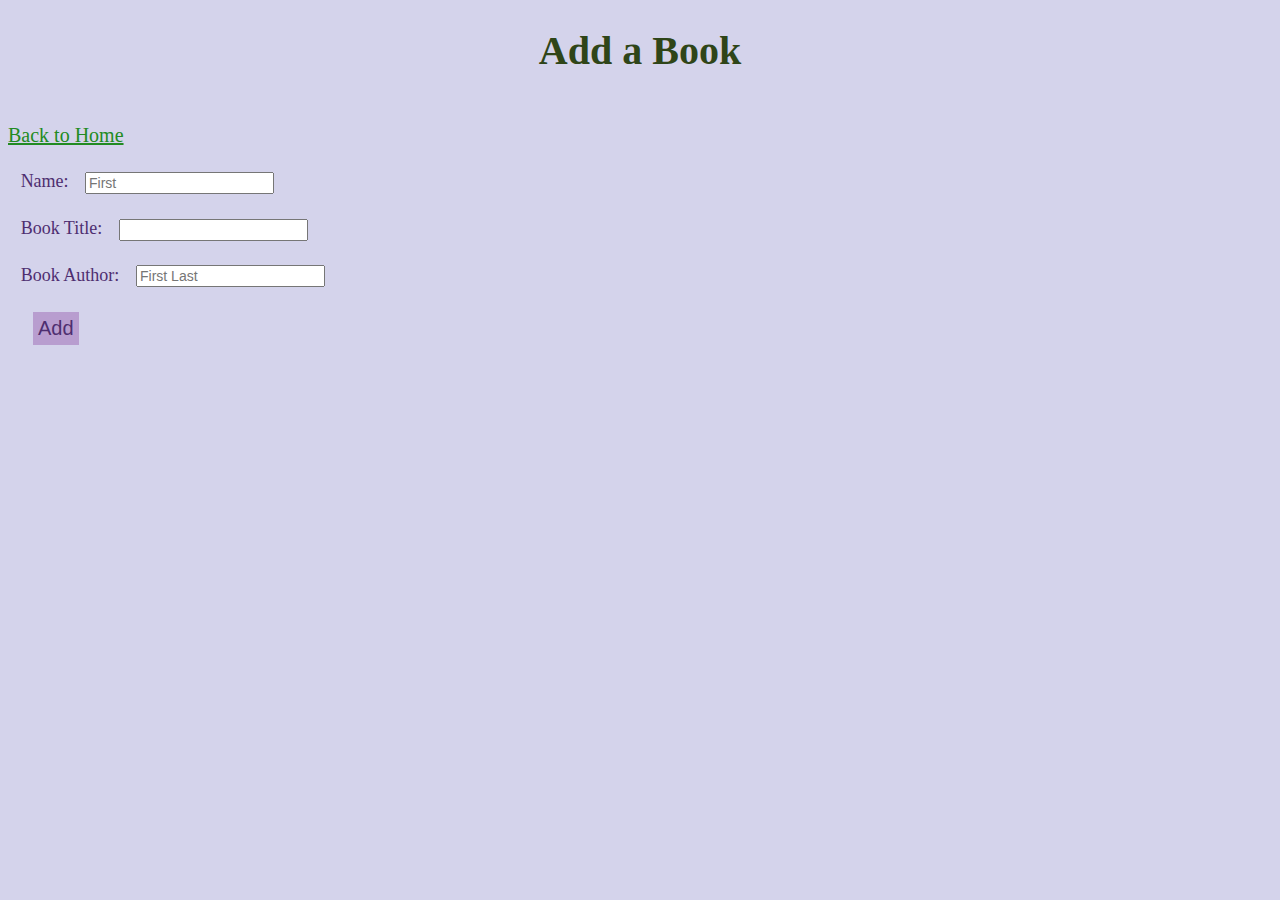
<file: templates/addBook.html>
<!doctype html>
<html id="addBook" lang="en">
<head>
    <link rel="stylesheet" href="/static/styles.css" />    
    <title>Sponge Books</title>
</head>
<body>
    <h1 class="title">Add a Book</h1>
    <a href="index.html" id="link">  Back to Home</a>
    <form id="addBookForm" name="addBookForm" action="/add_book" method="post">
        <label for="owner" class="labels">Name:</label>
        <input type="text" class="inputs" id="owner" name="owner" placeholder="First"><br>
        <label for="title" class="labels">Book Title: </label>
        <input type="text" class="inputs" name="title" id="title"><br>
        <label for="author" class="labels">Book Author: </label>
        <input type="text" class="inputs" id="author" name="author" placeholder="First Last"> <br>
        <button id="btn" class="buttons" type="submit">Add</button>
    </form>
</body>

<script>
    var input = document.getElementById("author");
    input.addEventListener("keypress", function(event) {
      if (event.key === "Enter") {
        event.preventDefault();
        document.getElementById("btn").click();
      }
    });
    </script>
</html>
</file>
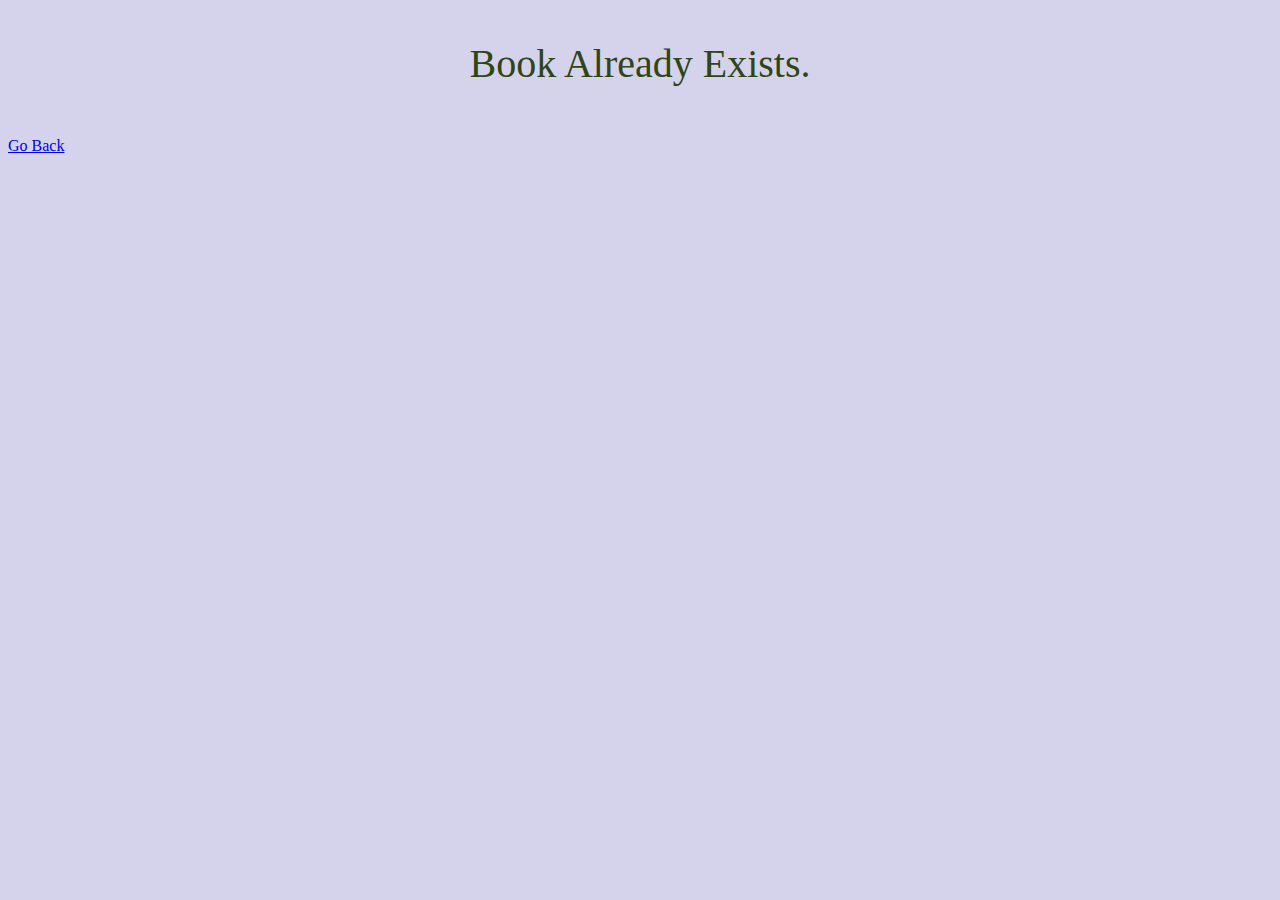
<file: templates/exists.html>
<!doctype html>
<html id="loan" lang="en">
<head>
    <link rel="stylesheet" href="/static/styles.css" />    
</head>
<body>
    <p class="title">Book Already Exists.</p>
    <a href="javascript:history.back()"><i class="fas fa-arrow-left" class="arrow"></i>Go Back</a>

</body>
</html>
</file>
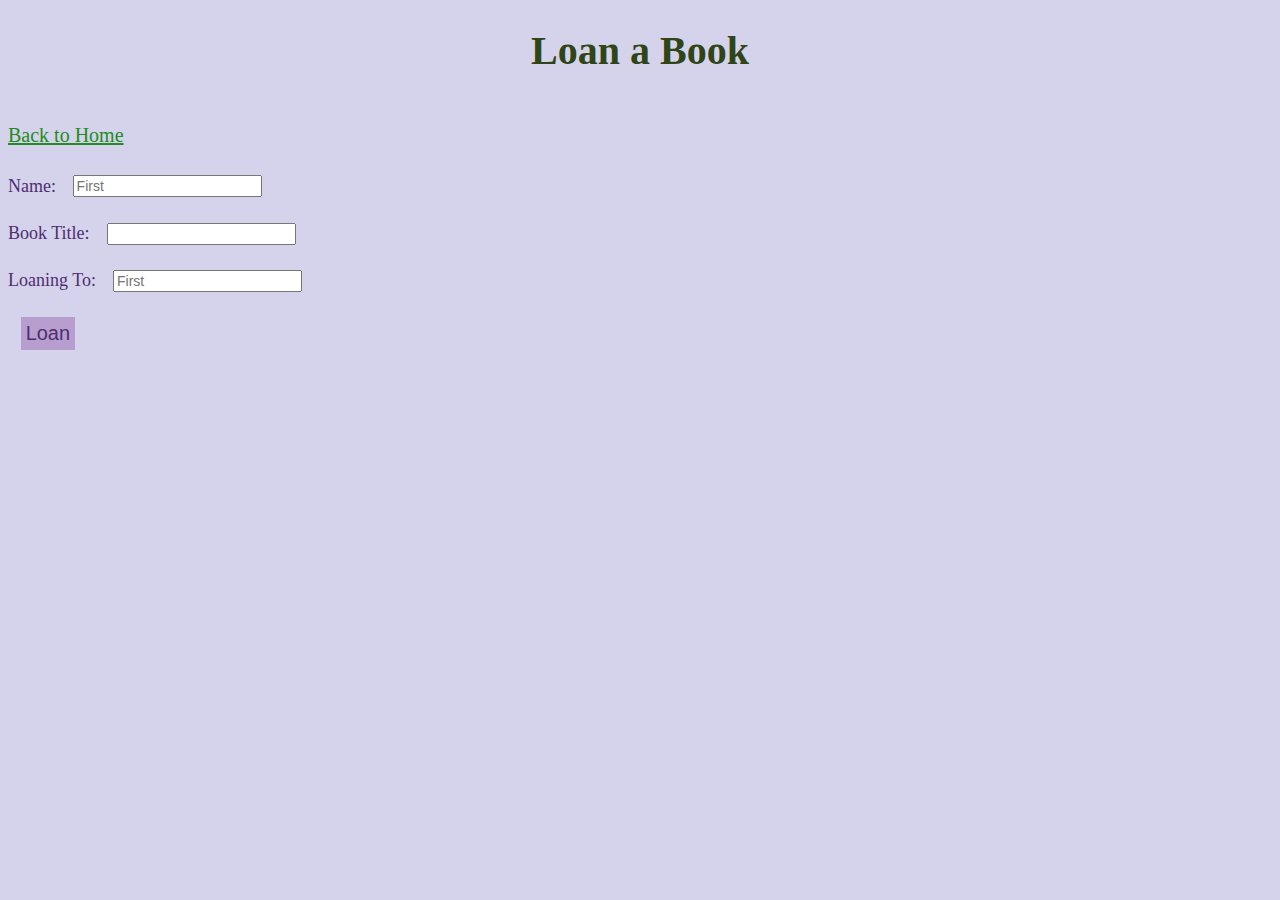
<file: templates/loanBook.html>
<!doctype html>
<html id="loan" lang="en">
<head>
    <link rel="stylesheet" href="/static/styles.css" />    
</head>
<body>
    <h1 class="title">Loan a Book</h1>
    <a href="index.html" id="link">  Back to Home</a>
<p>
    </p>    
    <form id="loanForm" name="loanForm" action="/loan_book" method="POST">
        <label for="owner" class="labels">Name:</label>
        <input type="text" class="inputs" placeholder="First" id="owner" name="owner"><br>
        <label for="title" class="labels">Book Title: </label>
        <input type="text" class="inputs" id="title" name="title"><br>
        <label for="holder" class="labels">Loaning To: </label>
        <input type="text" placeholder="First" class="inputs" id="holder" name="holder"><br>
        <button id="btn" class="buttons" type="submit">Loan</button>
    </form>
</body>

<script>
    var input = document.getElementById("holder");
    input.addEventListener("keypress", function(event) {
      if (event.key === "Enter") {
        event.preventDefault();
        document.getElementById("btn").click();
      }
    });
    </script>
</html>
</file>
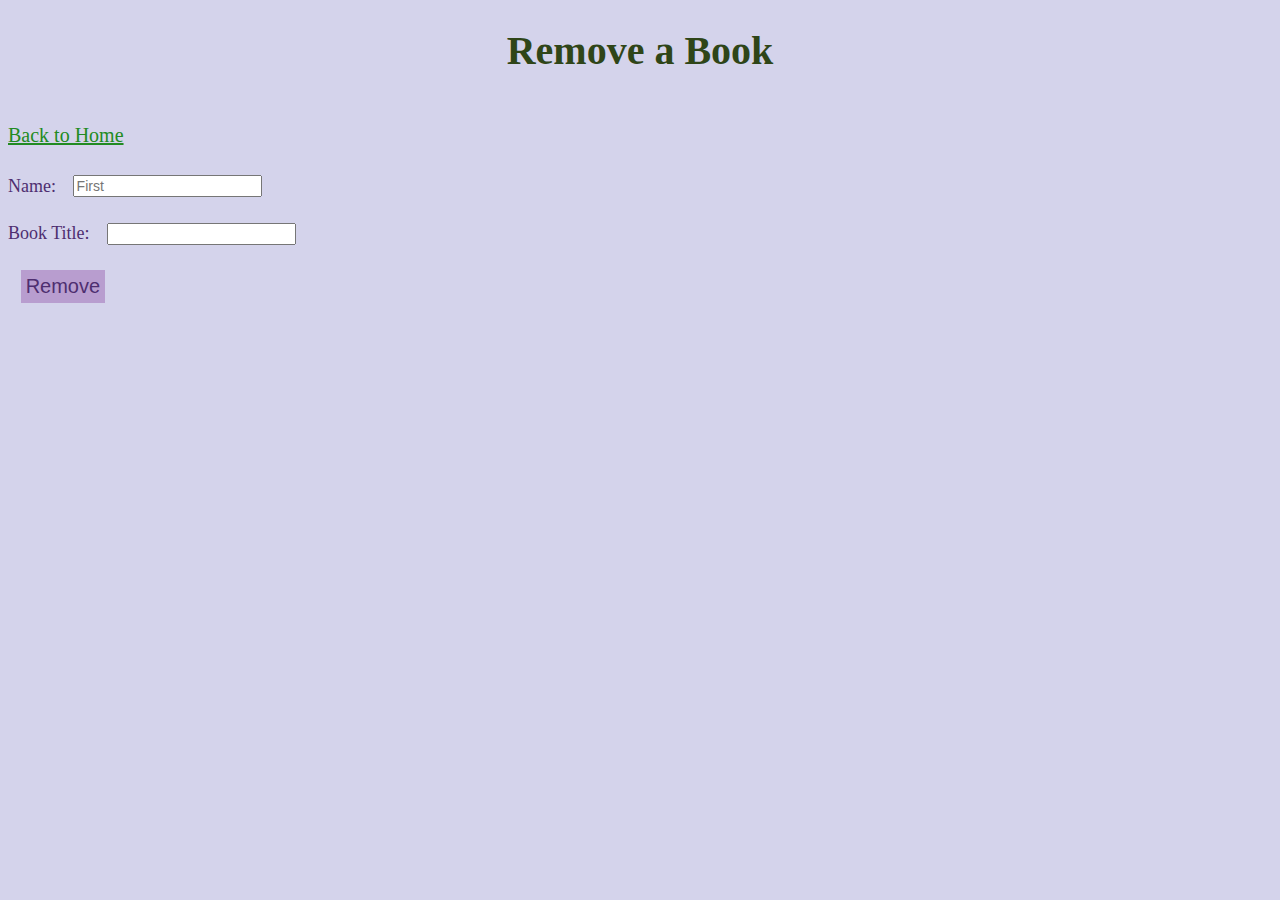
<file: templates/removeBook.html>
<!doctype html>
<html id="removeBook" lang="en">
<head>
    <link rel="stylesheet" href="/static/styles.css" />    
</head>
<body>
    <h1 class="title">Remove a Book</h1>
    <a href="{{ url_for('index') }}" id="link">  Back to Home</a>
<p>
    </p>    
    <form id="removeForm" name="removeForm" action="/remove_book" method="POST">
        <label for="owner" class="labels">Name:</label>
        <input type="text" class="inputs" placeholder="First" id="owner" name="owner"><br>
        <label for="title" class="labels">Book Title: </label>
        <input type="text" class="inputs" id="title" name="title"><br>
        <button id="btn" class="buttons" type="submit">Remove</button>
    </form>
</body>

<script>
    var input = document.getElementById("title");
    input.addEventListener("keypress", function(event) {
      if (event.key === "Enter") {
        event.preventDefault();
        document.getElementById("myBtn").click();
      }
    });
    </script>
</html>
</file>
<file: static/styles.css>
#home, #addBook, #display, #find, #loan, #removeBook, #removeMe { /* Background color for the website */
    background-color: #D4D3EB;
}
.title {
    color:#2f4518;
    font-size: 40px;
    text-align: center;
    font-family: fantasy;
    margin-bottom: 50px;
    
}
.center {
    position: relative;
    text-align: center;
}

/* Button CSS START */
    .buttons {
        text-align: center;
        border: none;
        background-color: #B89DCF;
        cursor: pointer;
        margin: 1%;
        font-size: 20px;
        color: #4E2E70;
        padding: 5px;
        outline:none;
        font-family: 'Trebuchet MS', 'Lucida Sans Unicode', 'Lucida Grande', 'Lucida Sans', Arial, sans-serif;
    }

    .buttons:hover {
        background-color: #4E2E70;
        color: #B89DCF;
    }
/* Button CSS END */

/* Form CSS START */
    #addBookForm {
        padding: 1%;
    }
    .inputs {
        margin: 1%;
        color: #4E2E70;
        font-size: 14px;
    }
    .labels {
        color: #4E2E70;
        font-size: 18px;
    }
    #link {
        color:forestgreen;
        font-size: 20px;
    }
/* Form CSS END */

/* Table CSS START */
    #table th {
        padding-top: 12px;
        padding-left: 4px;
        padding-bottom: 12px;
        text-align: left;
        background-color: rgb(77, 4, 111);
        color: white;
        font-family: 'Lucida Sans', 'Lucida Sans Regular', 'Lucida Grande', 'Lucida Sans Unicode', Geneva, Verdana, sans-serif;
        font-weight: normal;

    } 
    #table {
        margin-top: 10px;
        font-family: 'Segoe UI', Tahoma, Geneva, Verdana, sans-serif;
        border-collapse: collapse;
        width: 100%;
    }
    
    #table td, #table th {
        border: 1px solid #999999;
        padding: 8px;
    }
    
    #table tr:nth-child(even)  {  /*opposite color rows table*/
        background-color: gainsboro;
    }
    #table tr:nth-child(odd) {  /*opposite color rows table*/ 
        background-color: white;
    }
    .row {
        padding: 10px;
    }
    .column {
        margin: 5px;
    }
/* Table CSS END */

/* CSS Styling for Mobile Views */
    @media (max-width: 767px) {
        .buttons {
            font-size: xx-large;
            margin: 20px;
        }
        .title {
            font-size: 50px;

        }
        .inputs {
            font-size: 30px;
        }
        .labels {
            font-size: 30px;
        }
        #link {
            font-size: 30px;
        }
        #table {
            font-size: 26px;
        }
    }
</file>
